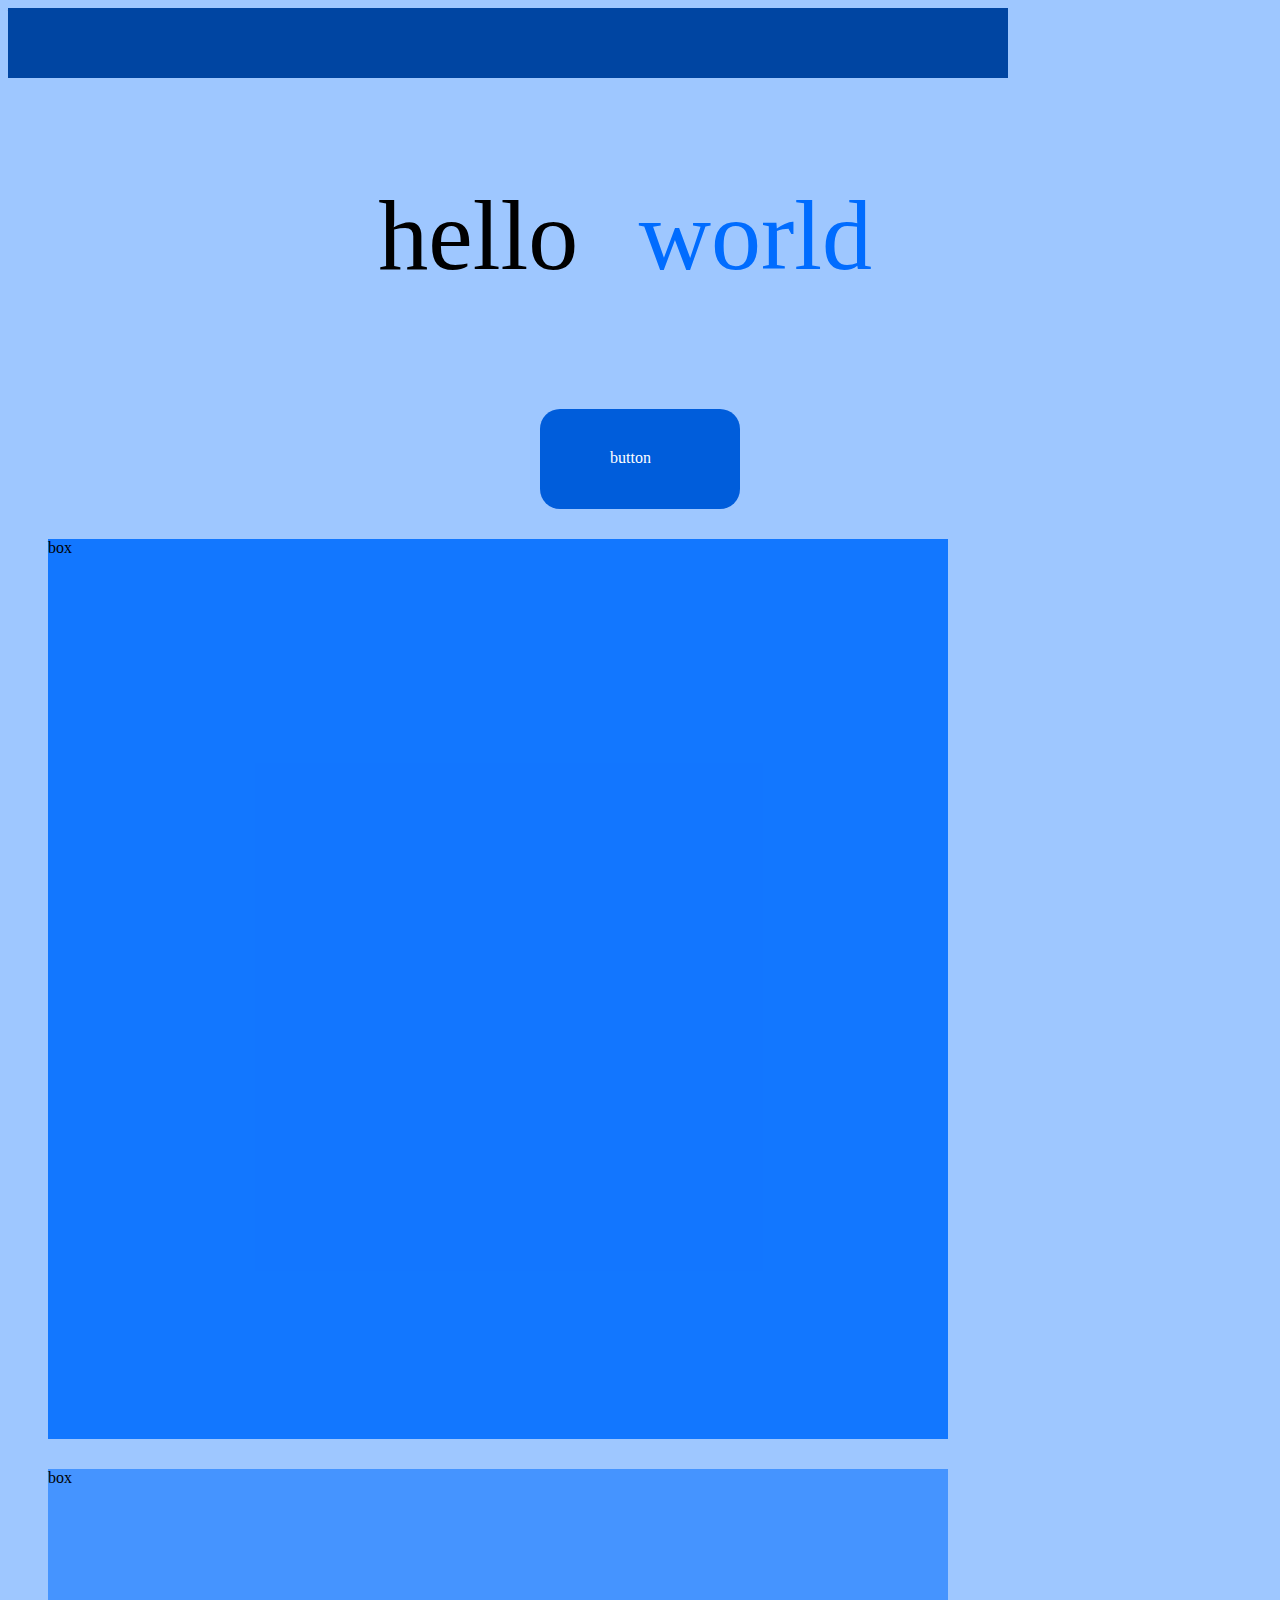
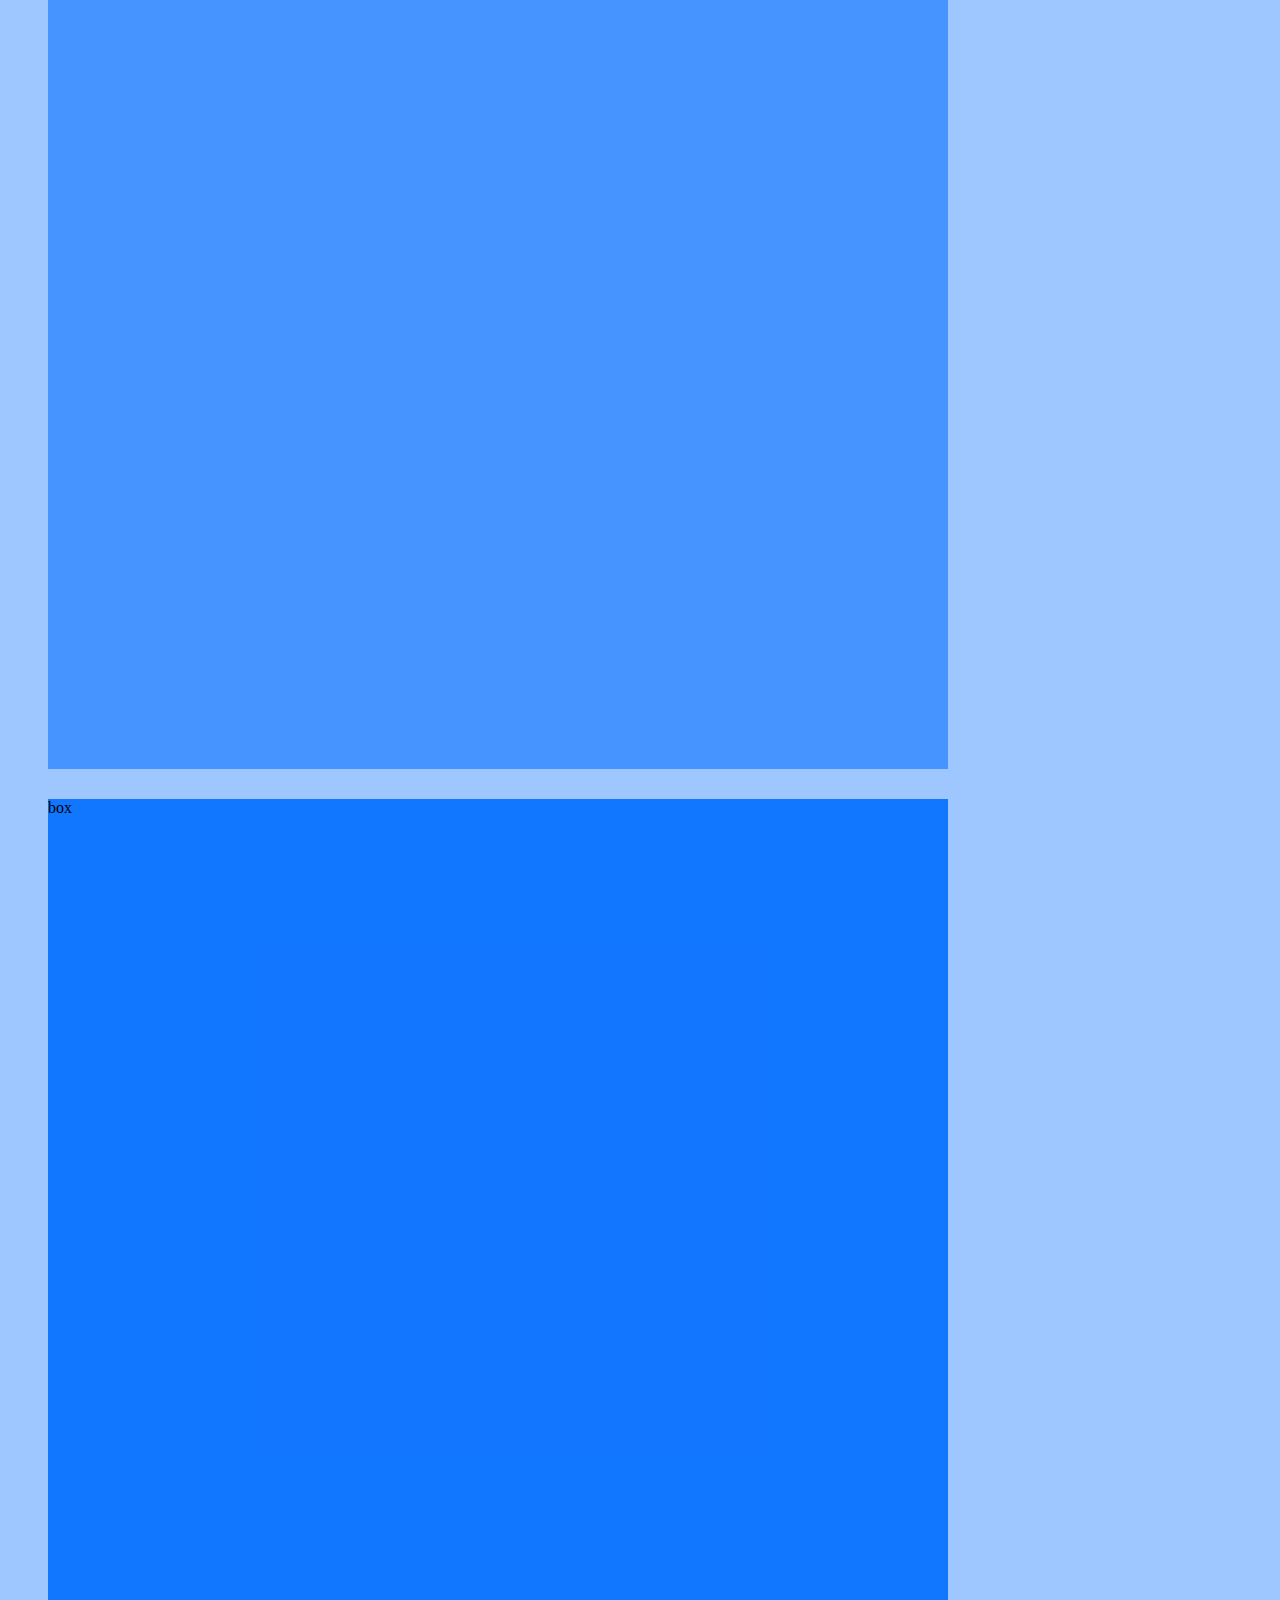
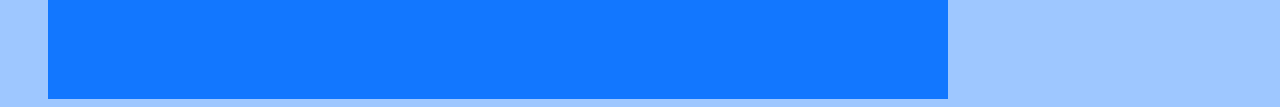
<file: index.html>
<!DOCTYPE html>
<html lang="in">
<head>
    <meta charset="UTF-8">
    <title>Judul halaman</title>
    <link rel="stylesheet" href="style.css">
</head>
<body>
    <div class="nav">box</div>
    <div class="title">
        <p>hello</p>
        <span><p>world</p></span>
    </div>
    <div class="container">
        <ul class="wrapper">
            <li><a href="#">button</a></li>
        </ul>
        
</body>
</div>
    <div class="bok">box</div>
     <div class="bok1">box</div>
     <div class="bok">box</div>

</html>
</file>
<file: style.css>
body{
        background-color: #006cff61;
    }
    .nav{
        display: inline-block;
        background-color: #0045a2;
        color:#0045a2;
        width: 1000px;
        height: 70px;
        margin-left: auto;
        margin-right: auto;
        
    }
    
    .title{
        display: flex;
        padding-left: 310px;
        padding-right: 400px;
    }
    
    .title p{
        display: inline-block;
        margin-left: auto;
        margin-right: auto;
        font-size: 100px;
    }
    
    .title span{
        color: #006cff;
        
    }
    
    .container{
        background-color: #005ddb;
        width: 200px;
        height: 100px;
        border-radius: 20px;
        margin-left: auto;
        margin-right: auto;
    }
    
    .wrapper li {
         
        list-style: none;       
    }
    
      .wrapper li :hover{
        background-color: #ffffff;
        color: white;
        width: 90px;
        border-radius: 20px;
        margin-left: 20px;
        margin-top: 20px;
        
       
        
    }
    
    .wrapper li a{
        display: inline-block;
        text-decoration: none; 
        color: white;
        padding-top: 40px;
        padding-left: 30px;
        
    }
    
    .bok{
        display: flex;
        background-color: #006cffe2;
        width: 900px;
        height: 900px;
        margin-left: 40px;
        margin-top: 30px;
        
    }
    
    .bok1{
        background-color: #006cff90;
        width: 900px;
        height: 900px;
        margin-left: 40px;
        margin-top: 30px;
        
    }
</file>
